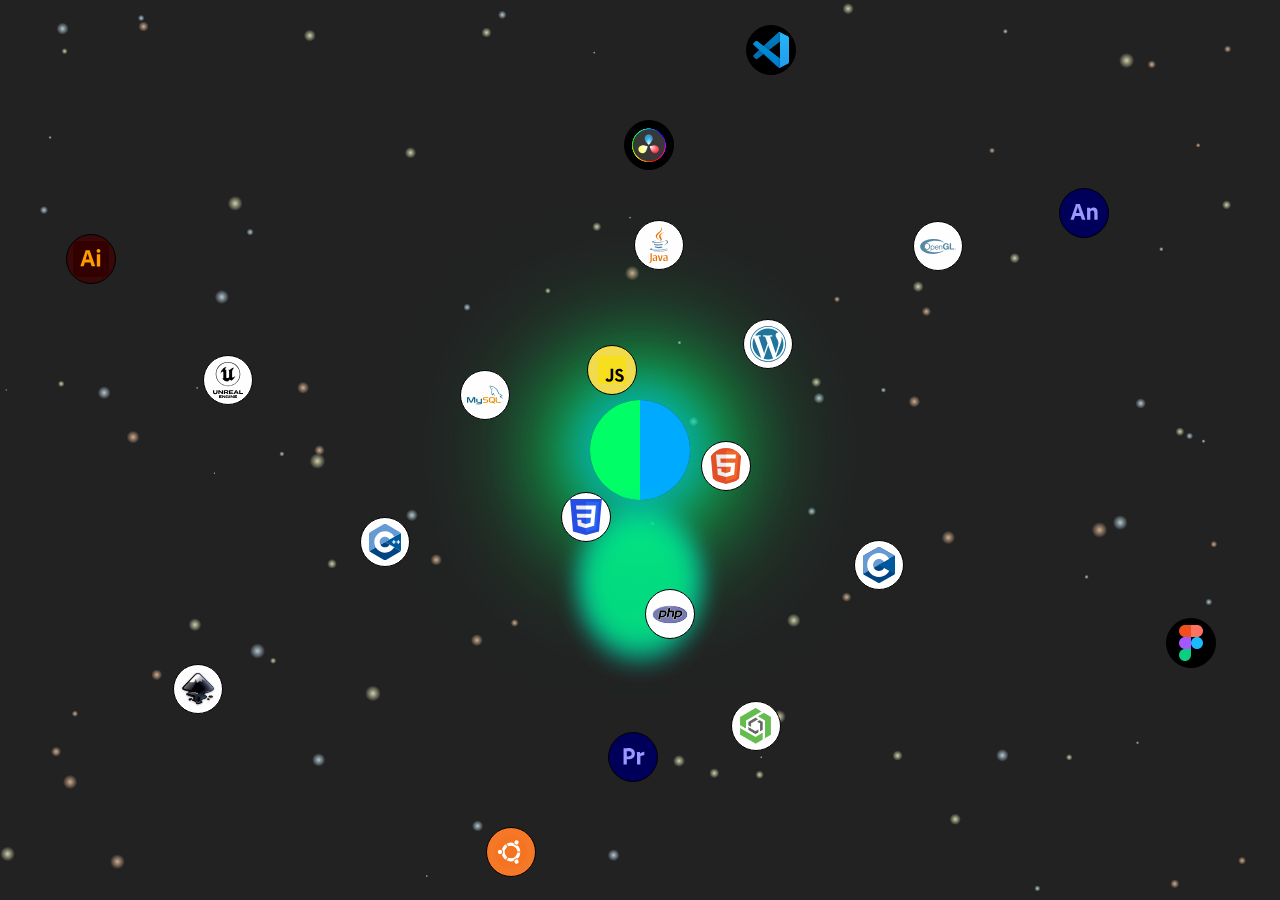
<file: galaxy.html>
<!DOCTYPE html>
<html lang="en">
  <head>
    <meta charset="UTF-8" />
    <meta name="viewport" content="width=device-width, initial-scale=1.0" />
    <title>Planet Orbit</title>
    <link rel="stylesheet" href="css/galaxy-styles.css" />
  </head>
  <body>
    <header class="finisher-header"></header>
    <script src="./scripts/finisher-header.es5.min.js"></script>
    <script src="./scripts/finisher2.js"></script>
    <div class="space">
      <div class="star">
        <div class="flame flame-blue"></div>
        <div class="flame flame-green"></div>
        <!-- Light flare effects with complementary colors -->
        <div class="star-flare flare-1"></div>
        <div class="star-flare flare-2"></div>
        <div class="star-flare flare-3"></div>
        <div class="star-flare flare-4"></div>
        <div class="star-flare flare-5"></div>
        <div class="star-flare flare-6"></div>
        <div class="star-flare flare-7"></div>
      </div>
      <div class="line line1"></div>
      <div class="line line2"></div>
      <div class="line line3"></div>
      <div class="line line4"></div>
      <div class="line line5"></div>
      <div class="line line6"></div>
      <div class="line line7"></div>

      <!-- Orbit 1 planets -->
      <div class="planet html-planet">
        <div class="planet-wrapper">
          <div class="planet-tooltip">HTML 5</div>
          <img
            src="./logos/HTML5_Badge.svg"
            alt="HTML Logo"
            class="planet-logo"
          />
        </div>
      </div>
      <div class="planet css-planet">
        <div class="planet-wrapper">
          <div class="planet-tooltip">CSS 3</div>
          <img src="./logos/CSS3_logo.svg" alt="CSS Logo" class="planet-logo" />
        </div>
      </div>
      <div class="planet js-planet">
        <div class="planet-wrapper">
          <div class="planet-tooltip">JavaScript ES6</div>
          <img
            src="./logos/Unofficial_JavaScript_logo_2.svg"
            alt="JS Logo"
            class="planet-logo"
          />
        </div>
      </div>

      <!-- Orbit 2 planets -->
      <div class="planet php-planet">
        <div class="planet-wrapper">
          <div class="planet-tooltip">PHP</div>
          <img src="./logos/PHP-logo.svg" alt="PHP Logo" class="planet-logo" />
        </div>
      </div>
      <div class="planet mysql-planet">
        <div class="planet-wrapper">
          <div class="planet-tooltip">MySQL</div>
          <img src="logos/mysql.svg" alt="MySQL Logo" class="planet-logo" />
        </div>
      </div>
      <div class="planet wordpress-planet">
        <div class="planet-wrapper">
          <div class="planet-tooltip">WordPress</div>
          <img
            src="logos/WordPress_blue_logo.svg"
            alt="WordPress Logo"
            class="planet-logo"
          />
        </div>
      </div>

      <!-- Orbit 3 planets -->
      <div class="planet c-planet">
        <div class="planet-wrapper">
          <div class="planet-tooltip">C lang</div>
          <img
            src="./logos/C_Programming_Language.svg"
            alt="C Logo"
            class="planet-logo"
          />
        </div>
      </div>
      <div class="planet cpp-planet">
        <div class="planet-wrapper">
          <div class="planet-tooltip">C++</div>
          <img
            src="./logos/ISO_C++_Logo.svg"
            alt="C++ Logo"
            class="planet-logo"
          />
        </div>
      </div>
      <div class="planet java-planet">
        <div class="planet-wrapper">
          <div class="planet-tooltip">Java</div>
          <img
            src="./logos/java-4-logo-svgrepo-com.svg"
            alt="Java Logo"
            class="planet-logo"
          />
        </div>
      </div>

      <!-- Orbit 4 planets -->
      <div class="planet opengl-planet">
        <div class="planet-wrapper">
          <div class="planet-tooltip">OpenGL</div>
          <img
            src="./logos/OpenGL_logo.svg"
            alt="OpenGL Logo"
            class="planet-logo"
          />
        </div>
      </div>
      <div class="planet onshape-planet">
        <div class="planet-wrapper">
          <div class="planet-tooltip">OnShape</div>
          <img
            src="logos/onShape.webp"
            alt="OnShape Logo"
            class="planet-logo"
          />
        </div>
      </div>
      <div class="planet unreal-planet">
        <div class="planet-wrapper">
          <div class="planet-tooltip">Unreal Engine</div>
          <img
            src="./logos/Unreal_Engine_Logo_(new_typeface).svg"
            alt="Unreal Logo"
            class="planet-logo"
          />
        </div>
      </div>

      <!-- Orbit 5 planets -->
      <div class="planet figma-planet">
        <div class="planet-wrapper">
          <div class="planet-tooltip">Figma</div>
          <img
            src="./logos/Figma-logo.svg"
            alt="Figma Logo"
            class="planet-logo"
          />
        </div>
      </div>
      <div class="planet inkscape-planet">
        <div class="planet-wrapper">
          <div class="planet-tooltip">Inkscape</div>
          <img
            src="./logos/Inkscape_Logo.svg"
            alt="Inkscape Logo"
            class="planet-logo"
          />
        </div>
      </div>
      <div class="planet illustrator-planet">
        <div class="planet-wrapper">
          <div class="planet-tooltip">Adobe Illustrator</div>
          <img
            src="logos/Adobe_Illustrator_CC_icon.svg"
            alt="Adobe Illustrator Logo"
            class="planet-logo"
          />
        </div>
      </div>
      <div class="planet animate-planet">
        <div class="planet-wrapper">
          <div class="planet-tooltip">Adobe Animate</div>
          <img
            src="logos/Animate.svg"
            alt="Adobe Animate Logo"
            class="planet-logo"
          />
        </div>
      </div>

      <!-- Orbit 6 planets -->
      <div class="planet premiere-planet">
        <div class="planet-wrapper">
          <div class="planet-tooltip">Adobe Premiere</div>
          <img
            src="logos/premiere.svg"
            alt="Adobe Premiere Logo"
            class="planet-logo"
          />
        </div>
      </div>
      <div class="planet davinci-planet">
        <div class="planet-wrapper">
          <div class="planet-tooltip">DaVinci Resolve</div>
          <img
            src="logos/DaVinci_Resolve_17_logo.svg"
            alt="DaVinci Resolve Logo"
            class="planet-logo"
          />
        </div>
      </div>

      <!-- Orbit 7 planets -->
      <div class="planet vs-planet">
        <div class="planet-wrapper">
          <div class="planet-tooltip">Visual Studio</div>
          <img
            src="logos/Visual_Studio_Icon_2019.svg"
            alt="Visual Studio Logo"
            class="planet-logo"
          />
        </div>
      </div>
      <div class="planet vscode-planet">
        <div class="planet-wrapper">
          <div class="planet-tooltip">VS Code</div>
          <img
            src="./logos/Visual_Studio_Code_1.35_icon.svg"
            alt="VS Code Logo"
            class="planet-logo"
          />
        </div>
      </div>
      <div class="planet github-planet">
        <div class="planet-wrapper">
          <div class="planet-tooltip">GitHub</div>
          <img src="./logos/github.svg" alt="GitHub Logo" class="planet-logo" />
        </div>
      </div>
      <div class="planet ubuntu-planet">
        <div class="planet-wrapper">
          <div class="planet-tooltip">Ubuntu</div>
          <img
            src="logos/UbuntuCoF.svg"
            alt="Ubuntu Logo"
            class="planet-logo"
          />
        </div>
      </div>
    </div>
    <script src="./scripts/galaxy-script.js" defer></script>
  </body>
</html>
</file>
<file: css/galaxy-styles.css>
body {
  height: 100vh;
  margin: 0;
  display: flex;
  justify-content: center;
  align-items: center;
  background: black;
  overflow: hidden;
  font-family: Arial, sans-serif;
  position: relative;
}

body::before {
  content: "";
  position: fixed;
  inset: 0;
  z-index: -2;
  background: radial-gradient(
    circle at center,
    #1a1a2e 0%,
    #16213e 50%,
    #0f0f23 100%
  );
  pointer-events: none;
}

.space {
  width: 100vw;
  height: 100vh;
  position: relative;
}

/* Star base */
.star {
  width: 100px;
  height: 100px;
  border-radius: 50%;
  position: absolute;
  top: 50%;
  left: 50%;
  transform: translate(-50%, -50%);
  background: conic-gradient(#00aaff 0deg 180deg, #00ff66 180deg 360deg);
  box-shadow: 0 0 40px 15px #00aaff88, 0 0 80px 30px #00ff6688,
    0 0 120px 60px #00ff6688;
  z-index: 2;
  overflow: visible;
}

/* Flames */
.flame {
  position: absolute;
  left: 50%;
  top: 75%;
  width: 120px;
  height: 120px;
  border-radius: 50%;
  opacity: 0.7;
  filter: blur(12px);
  pointer-events: none;
  z-index: 1;
  transform: translate(-50%, 40%) scaleY(1.2);
  animation: flame-flicker 1.2s infinite alternate;
}

.flame-blue {
  background: radial-gradient(ellipse at center, #00aaff 60%, transparent 100%);
  animation-delay: 0s;
}

.flame-green {
  background: radial-gradient(ellipse at center, #00ff66 60%, transparent 100%);
  animation-delay: 0.6s;
}

@keyframes flame-flicker {
  0% {
    opacity: 0.7;
    transform: translate(-50%, -70%) scaleY(1.2) scaleX(1);
  }
  50% {
    opacity: 1;
    transform: translate(-50%, -80%) scaleY(1.4) scaleX(1.1);
  }
  100% {
    opacity: 0.6;
    transform: translate(-50%, -60%) scaleY(1.1) scaleX(0.95);
  }
}

/* Shared properties for all lines */
.line {
  border: 6px double #fefefe;
  border-radius: 50%;
  position: absolute;
  top: 50%;
  left: 50%;
  transform: translate(-50%, -50%);
  z-index: 1;
  opacity: 0;
  pointer-events: none;
  transition: opacity 0.8s;
}

/* Unique width and height for each line */
.line1 {
  width: 160px;
  height: 160px;
} /* pupil center */
.line2 {
  width: 320px;
  height: 320px;
} /* pupil outer */
.line3 {
  width: 560px;
  height: 400px;
} /* iris inner */
.line4 {
  width: 840px;
  height: 560px;
} /* iris outer */
.line5 {
  width: 1400px;
  height: 600px;
} /* lower eyelid */
.line6 {
  width: 1600px;
  height: 600px;
} /* upper eyelid */
.line7 {
  width: 1720px;
  height: 800px;
} /* eye outline */

/* Show lines when .star is hovered */
.star:hover ~ .line,
.star:focus ~ .line {
  opacity: 1;
  pointer-events: auto;
}

.planet {
  width: 48px;
  height: 48px;
  border-radius: 50%;
  position: absolute;
  top: 50%;
  left: 50%;
  z-index: 3;
  cursor: pointer;
  transition: transform 0.1s linear;
  border: 1px solid black;
}

.html-planet {
  background-color: #fefefe;
}

.css-planet {
  background-color: #fefefe;
}

.js-planet {
  background-color: #f0db4f;
}

.php-planet {
  background-color: #fefefe;
}

.mysql-planet {
  background-color: #fefefe;
}

.wordpress-planet {
  background-color: #fefefe;
}

.c-planet {
  background-color: #fefefe;
}

.cpp-planet {
  background-color: #fefefe;
}

.java-planet {
  background-color: #fefefe;
}

.opengl-planet {
  background-color: #fefefe;
}
.onshape-planet {
  background-color: #fefefe;
}

.unreal-planet {
  background-color: #fefefe;
}

.figma-planet {
  background-color: black;
}
.inkscape-planet {
  background-color: #fefefe;
}

.illustrator-planet {
  background-color: #390809;
}

.animate-planet {
  background-color: #00005a;
}

.premiere-planet {
  background-color: #00005a;
}

.davinci-planet {
  background-color: black;
}

.vs-planet {
  background-color: white;
}

.vscode-planet {
  background-color: black;
}

.github-planet {
  background-color: white;
}

.ubuntu-planet {
  background-color: #f57828;
}

.planet-logo {
  width: 100%;
  height: 100%;
  object-fit: contain;
  display: block;
  pointer-events: none;
  user-select: none;
  padding: 6px;
  box-sizing: border-box;
}

.html-planet .planet-logo {
  box-sizing: border-box;
  background: transparent;
  border-radius: 50%;
}

.js-planet .planet-logo {
  padding: 10px;
}

/* Pause ONLY the hovered planet */
.planet:hover {
  z-index: 10;
  transform: translate(-50%, -50%) scale(1.5) !important;
  transition: transform 0.2s;
}

/* Light flare effects for star hover */
.star-flare {
  position: fixed;
  top: 50%;
  left: 50%;
  border-radius: 50%;
  pointer-events: none;
  opacity: 0;
  z-index: -1;
  transform: translate(-50%, -50%) scale(0);
  transition: all 1.2s cubic-bezier(0.25, 0.46, 0.45, 0.94);
}

/* Complementary color flares with different sizes */
.flare-1 {
  width: 300px;
  height: 300px;
  background: radial-gradient(
    circle,
    rgba(255, 107, 107, 0.4) 0%,
    rgba(255, 107, 107, 0.1) 50%,
    transparent 100%
  );
}

.flare-2 {
  width: 600px;
  height: 600px;
  background: radial-gradient(
    circle,
    rgba(0, 170, 255, 0.3) 0%,
    rgba(0, 170, 255, 0.08) 50%,
    transparent 100%
  );
}

.flare-3 {
  width: 900px;
  height: 900px;
  background: radial-gradient(
    circle,
    rgba(255, 165, 0, 0.25) 0%,
    rgba(255, 165, 0, 0.06) 50%,
    transparent 100%
  );
}

.flare-4 {
  width: 1200px;
  height: 1200px;
  background: radial-gradient(
    circle,
    rgba(138, 43, 226, 0.2) 0%,
    rgba(138, 43, 226, 0.05) 50%,
    transparent 100%
  );
}

.flare-5 {
  width: 1500px;
  height: 1500px;
  background: radial-gradient(
    circle,
    rgba(50, 205, 50, 0.15) 0%,
    rgba(50, 205, 50, 0.03) 50%,
    transparent 100%
  );
}

.flare-6 {
  width: 1800px;
  height: 1800px;
  background: radial-gradient(
    circle,
    rgba(255, 20, 147, 0.12) 0%,
    rgba(255, 20, 147, 0.02) 50%,
    transparent 100%
  );
}

.flare-7 {
  width: 2200px;
  height: 2200px;
  background: radial-gradient(
    circle,
    rgba(0, 255, 255, 0.1) 0%,
    rgba(0, 255, 255, 0.01) 50%,
    transparent 100%
  );
}

/* Show flares when star is hovered with staggered animation */
.star:hover .flare-1 {
  opacity: 1;
  transform: translate(-50%, -50%) scale(1);
  transition-delay: 0s;
}

.star:hover .flare-2 {
  opacity: 1;
  transform: translate(-50%, -50%) scale(1);
  transition-delay: 0.1s;
}

.star:hover .flare-3 {
  opacity: 1;
  transform: translate(-50%, -50%) scale(1);
  transition-delay: 0.2s;
}

.star:hover .flare-4 {
  opacity: 1;
  transform: translate(-50%, -50%) scale(1);
  transition-delay: 0.3s;
}

.star:hover .flare-5 {
  opacity: 1;
  transform: translate(-50%, -50%) scale(1);
  transition-delay: 0.4s;
}

.star:hover .flare-6 {
  opacity: 1;
  transform: translate(-50%, -50%) scale(1);
  transition-delay: 0.5s;
}

.star:hover .flare-7 {
  opacity: 1;
  transform: translate(-50%, -50%) scale(1);
  transition-delay: 0.6s;
}

/* Subtle pulsing animation for active flares */
.star:hover .star-flare {
  animation: gentle-pulse 3s ease-in-out infinite;
}

@keyframes gentle-pulse {
  0%,
  100% {
    opacity: 0.8;
  }
  50% {
    opacity: 0.4;
  }
}

.planet-tooltip {
  position: absolute;
  top: -45px;
  left: 50%;
  transform: translateX(-50%);
  background-color: rgba(0, 0, 0, 0.8);
  color: white;
  padding: 5px 10px;
  border-radius: 5px;
  font-size: 1.2rem;
  white-space: nowrap;
  opacity: 0;
  visibility: hidden;
  transition: opacity 0.3s, visibility 0.3s;
  pointer-events: none;
  z-index: 10;
}

/* Show tooltip only when the planet is hovered */
.planet:hover .planet-tooltip {
  opacity: 1;
  visibility: visible;
}

/* Add a planet wrapper to help with tooltips */
.planet-wrapper {
  position: relative;
  width: 100%;
  height: 100%;
  display: flex;
  justify-content: center;
  align-items: center;
}

/* Make the finisher-header cover the whole viewport */
.finisher-header {
  position: fixed;
  top: 0;
  left: 0;
  width: 100vw;
  height: 100vh;
  z-index: -1;
  pointer-events: none;
}
</file>
